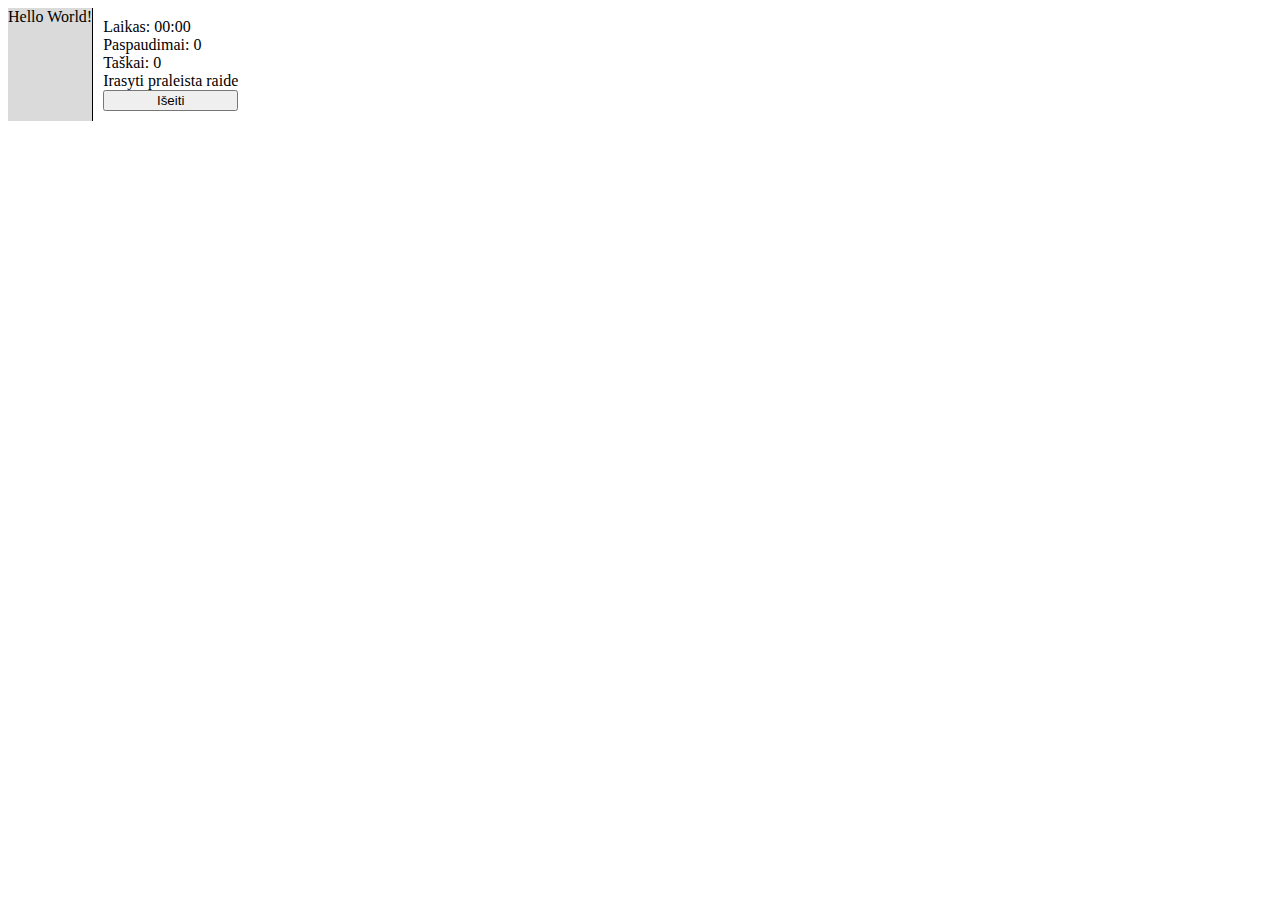
<file: game/mini-template.html>
<!--
    #mini ilgis neturetu buti didesnis nei 800px, aukstis - 600px
    Visas JavaScript turi buti mini() funkcijoje
    Gali buti itrauktos papildomos bibliotekos (JQuery, Bootstrap, PixiJS...)
    Visos klases ir ID turi prasideti su "mini-" (mini-class, mini-id)
-->

<!DOCTYPE html>
<html lang="en">
<head>
    <style>
        #mini .mini-world{
            background-color: rgb(218, 218, 218);
        }
    </style>
</head>


<script>
function mini(){
    console.log("Hello World!")
}
mini();
</script>

<body id="mini">
    <div class="mini-world">Hello World!</div>
</body>

</html>

<!-- ------------------------------------------------------------------------ -->

<!--
    #mini ilgis neturetu buti didesnis nei 800px, aukstis - 600px
    Visas JavaScript turi buti mini() funkcijoje
    Gali buti itrauktos papildomos bibliotekos (JQuery, Bootstrap, PixiJS...)
    Visos klases ir ID turi prasideti su "mini-" (mini-class, mini-id)
-->

<style>
    #mini{
        display: flex;
    }

    #mini .mini-info{
        flex: 0 200px;
        margin: 10px;
    }

    #mini .mini-images{
        border-right: 1px solid black;
        flex: 1;
    }
</style>


<script>
function mini(){
    let end_game = false;
    let steps = 0; // $("#mini #steps").text("Paspaudimai: " + steps);
    let time = 1;
    let complexity =  10;  // 2, 4, 8, 16

    // kiek tasku turi, formule
    function calculate_points(complexity, steps, time){
        return Math.floor( complexity*1000 - (time*.5 + steps*5) );
    }

    //----- Zaidomo kodas -----//





    //-------------------------//

    $("#mini #end-game").on("click",function(){
        console.log("click")
        end_game = true;
        game.end_game(0);
    })

    function timer(t){
        time = t;
        console.log(t);
        $("#mini #timer").text("Laikas: " + 
        Math.floor(t/600) + 
        Math.floor(t/60) + 
        ":" + 
        Math.floor(t%60/10) + 
        Math.floor(t%60%10));

        $("#mini #points").text("Taškai: " + calculate_points(complexity, steps, time))

        if(end_game) return;
        sleep(1000).then(() => {timer(t+1)});
    }
    timer(0);
}
mini();
</script>

<main id="mini">
    <div class="mini-images">
        
    </div>

    <div class="mini-info">
        <div id="timer" class="alert alert-info" role="alert">Laikas: 00:00</div>
        <div id="steps" class="alert alert-warning" role="alert">Paspaudimai: 0</div>
        <div id="points" class="alert alert-success" role="alert">Taškai: 0</div>
        <div class="alert alert-primary" role="alert">Irasyti praleista raide</div>
        <!--<div>Paveikslėlis</div> -->
        <button id="end-game" style="width: 100%"  type="button" class="btn btn-danger">Išeiti</button>
    </div>
</main>
</file>
